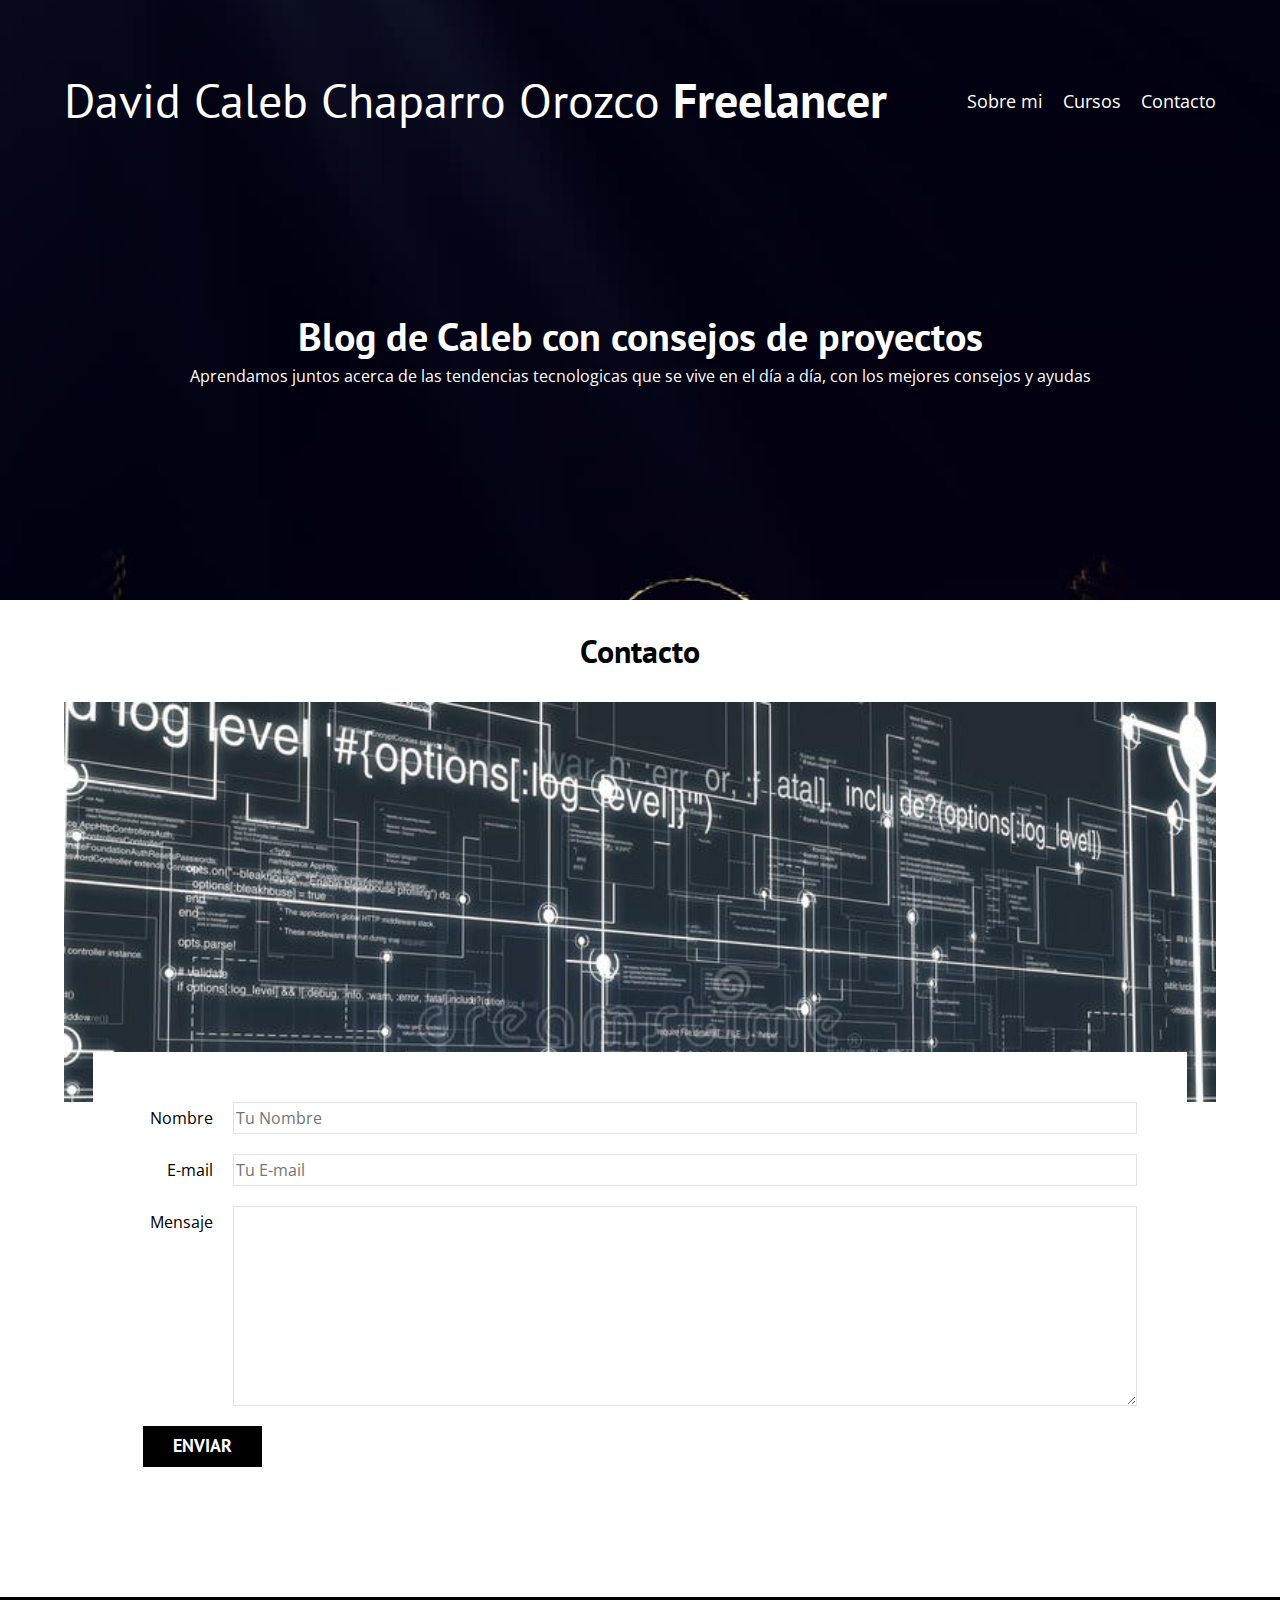
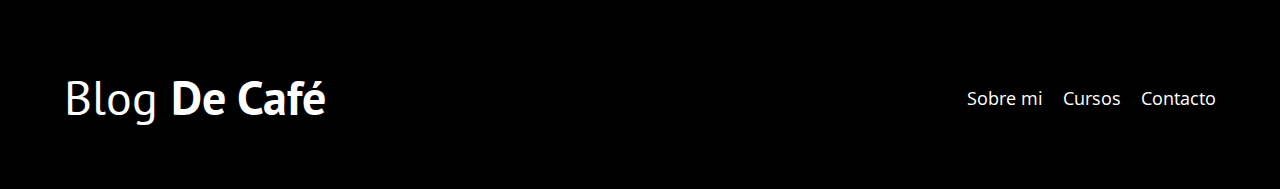
<file: contacto.html>
<!DOCTYPE html>
<html lang="en">
<head>
    <meta charset="UTF-8">
    <meta name="viewport" content="width=device-width, initial-scale=1.0">
    <title>BlogdeCafé</title>
    <link rel="stylesheet" href="css/normalize.css">
    <link rel="preconnect" href="https://fonts.gstatic.com">
    <link href="https://fonts.googleapis.com/css2?family=Open+Sans&family=PT+Sans:wght@400;700&display=swap" rel="stylesheet">
    <link rel="stylesheet" href="css/styles.css">
</head>
<body>
    
    <header class="header">


        <div class="contenedor">
            <div class="barra">
                <a href="index.html" class="logo no-margin centrar-texto">
                    <h1 class="logo__nombre"> David Caleb Chaparro Orozco <span class="logo__bold">Freelancer</span></h1>
                </a>

                <nav class="navegacion">
                    <a href="sobremi.html" class="navegacion__enlace">Sobre mi</a>
                    <a href="cursos.html" class="navegacion__enlace">Cursos</a>
                    <a href="contacto.html" class="navegacion__enlace">Contacto</a>
                </nav>
            </div>
        </div>
        <div class="header__texto">
            <h2 class="no-margin">Blog de Caleb con consejos de proyectos</h2>
            <p class="no-margin">Aprendamos juntos acerca de las tendencias tecnologicas que se vive en el día a día, con los mejores consejos y ayudas</p>
        </div>
    </header>


    <main class="contenedor">
        <h3 class="centrar-texto">Contacto</h3>
        
        <div class="contacto-bg"></div>
            <form class="formulario">
                <div class="campo">
                    <label class="campo__label" for="nombre">Nombre</label>
                    <input class="campo__field" type="text" placeholder="Tu Nombre" id="nombre">
                </div>
                <div class="campo">
                    <label class="campo__label" for="email">E-mail</label>
                    <input class="campo__field" type="email" placeholder="Tu E-mail" id="email">
                </div>
                <div class="campo">
                    <label class="campo__label" for="mensaje">Mensaje</label>
                    <textarea class="campo__field campo__field--textarea" id="mensaje"></textarea>
                </div>

                <div class="campo">
                    <input type="submit" value="Enviar" class="boton boton--primario">
                </div>
            </form>

    </main>

    <footer class="footer">
        <div class="contenedor">
            <div class="barra">
                <a href="index.html" class="logo no-margin centrar-texto">
                    <h1 class="logo__nombre">Blog <span class="logo__bold">De Café</span> </h1>
                </a>

                <nav class="navegacion">
                    <a href="sobremi.html" class="navegacion__enlace">Sobre mi</a>
                    <a href="cursos.html" class="navegacion__enlace">Cursos</a>
                    <a href="contacto.html" class="navegacion__enlace">Contacto</a>
                </nav>
            </div>
        </div>
    </footer>

</body>
</html>
</file>
<file: css/styles.css>
:root {
  --fuenteHeading: "PT Sans", sans-serif;
  --fuenteParrafos: "Open Sans", sans-serif;

  --primario: #784d3c;
  --gris: #e1e1e1;
  --blanco: #ffffff;
  --negro: #000000;
  --color-texto: #2e5fff;
  --logotipo: #1a1a1a;
  --profesion: #f2f2f2;
}

html {
  box-sizing: border-box;
  font-size: 62.5%; /* 1 rem = 10px */
}

/** Scroll Snap **/
.servicios,
.navegacion,
.navegacion-principal,
.formulario,
.contenedor {
  scroll-snap-align: center;
  scroll-snap-stop: always;
}

*,
*::before,
*::after {
  box-sizing: inherit;
}

body {
  font-family: var(--fuenteParrafos);
  font-size: 1.6rem;
  line-height: 2;
}

.sombra {
  -webkit-box-shadow: 10px 5px 15px 0px rgba(112, 112, 112, 0.54);
  -moz-box-shadow: 10px 5px 15px 0px rgba(112, 112, 112, 0.54);
  box-shadow: 10px 5px 15px 0px rgba(112, 112, 112, 0.54);
  background-color: var(--blanco);
  padding: 2rem;
  border-radius: 1rem;
}

/** Globales **/
.contenedor {
  max-width: 120rem;
  width: 90%;
  margin: 0 auto;
}

a {
  text-decoration: none;
}

h1,
h2,
h3,
h4 {
  font-family: var(--fuenteHeading);
  line-height: 1.2;
}

h1 {
  font-size: 4.8rem;
}

h2 {
  font-size: 4rem;
}

h3 {
  font-size: 3.2rem;
}

h4 {
  font-size: 2.8rem;
}

img {
  max-width: 100%;
}

/* Titulos */
.titulo span {
  font-size: 3rem;
}

/** Utilidades **/
.no-margin {
  margin: 0;
}

.no-padding {
  padding: 0;
}

.centrar-texto {
  text-align: center;
}

/* Foto */
.foto {
  background-image: url(../img/FotoDoc.jpg);
  background-repeat: no-repeat;
  background-size: cover;
  position: relative;
  max-width: 100%;
  width: 220px;
  height: auto;
  right: 0;
  left: auto;
  display: block;
}

/* Hero */
.hero {
  background-image: url(../img/hero.jpg);
  height: 450px;
  background-repeat: no-repeat;
  background-size: cover;
  position: relative;
  margin-bottom: 2rem;
}

.contenido-hero {
  position: absolute;
  background-color: rgba(0, 0, 0, 0.7); /** Anterior **/
  background-color: rgb(0, 0, 0 /70%);
  width: 100%;
  height: 100%;

  display: flex; /* Alinear tanto vertical y horizontal sencilla */
  flex-direction: column;
  align-items: center;
  justify-content: center;
}

/** Header **/
.webp .header {
  background-image: url(../img/banner.webp);
}

.no-webp .header {
  background-image: url(../img/banner.jpg);
}

.header {
  /* OJO NO FUNCIONA CORRECTAMENTE */
  background-image: url(../img/banner2.jpg);
  height: 60rem;
  background-size: cover;
  background-repeat: no-repeat;
  background-position: center center;
}

.header__texto {
  text-align: center;
  color: var(--blanco);
  margin-top: 5rem;
}

@media (min-width: 768px) {
  .header__texto {
    margin-top: 15rem;
  }
}

.barra {
  padding-top: 4rem;
}

@media (min-width: 768px) {
  .barra {
    display: flex;
    justify-content: space-between;
    align-items: center;
  }
}

.logo {
  color: var(--blanco);
}

.logo__nombre {
  font-weight: 400;
}

.logo__bold {
  font-weight: 700;
}

@media (min-width: 768px) {
  .navegacion {
    display: flex;
    gap: 2rem;
  }
}

.navegacion__enlace {
  display: block;
  text-align: center;
  font-size: 1.8rem;
  color: var(--blanco);
}

@media (min-width: 768px) {
  .contenido-principal,
  .bar {
    display: grid;
    grid-template-columns: 2fr 1fr;
    column-gap: 4rem;
  }
}

.entrada {
  border-bottom: 1px solid var(--gris);
  margin-bottom: 2rem;
}
.entrada:last-of-type {
  border: none;
  margin-bottom: 0;
}

.boton {
  display: block;
  font-family: var(--fuenteHeading);
  color: var(--blanco);
  text-align: center;
  padding: 1rem 3rem;
  font-size: 1.8rem;
  text-transform: uppercase;
  font-weight: 700;
  margin-bottom: 2rem;
  border: none;
}

@media (min-width: 768px) {
  .boton {
    display: inline-block;
  }
}

.boton:hover {
  cursor: pointer;
}

.boton--primario {
  background-color: var(--negro);
}

.boton--secundario {
  background-color: var(--primario);
}

.cursos {
  list-style: none;
}

.widget-curso {
  border-bottom: 1px solid var(--gris);
  margin-bottom: 2rem;
}

.widget-curso:last-of-type {
  border: none;
  margin-bottom: 0;
}

.widget-curso__label,
.curso__label {
  font-family: var(--fuenteHeading);
  font-weight: bold;
}

.widget-curso__info,
.curso__info {
  font-weight: normal;
}

.widget-curso__label,
.widget-curso__info,
.curso__label,
.curso__info {
  font-size: 2rem;
}

.footer {
  background-color: var(--negro);
  padding-bottom: 3rem;
  margin-top: 4rem;
}

/** Sobre Nosotros **/
@media (min-width: 768px) {
  .sobre-nosotros {
    display: grid;
    grid-template-columns: repeat(2, 1fr);
    column-gap: 2rem;
  }
}

/** Cursos **/

.curso {
  padding: 3rem;
  border-bottom: 1px solid var(--gris);
}

@media (min-width: 768px) {
  .curso {
    display: grid;
    grid-template-columns: 1fr 2fr;
    column-gap: 2rem;
  }
}

.curso:last-of-type {
  border: none;
}

/** Contacto **/
.contacto-bg {
  background-image: url(../img/contacto.jpg);
  height: 40rem;
  background-size: cover;
  background-repeat: no-repeat;
}

/** Contacto **/
.formulario {
  background-color: var(--blanco);
  margin: -5rem auto 0 auto;
  width: 95%;
  padding: 5rem;
}

.campo {
  display: flex;
  margin-bottom: 2rem;
}

.campo__label {
  flex: 0 0 9rem;
  text-align: right;
  padding-right: 2rem;
}

.campo__field {
  flex: 1;
  border: 1px solid var(--gris);
}

.campo__field--textarea {
  height: 20rem;
}

.fondo {
  background: #434e5e;
  color: rgba(255, 255, 255, 0.9);
  height: 220px;
}

/* Columnas Iguales */

@media (min-width: 768px) {
  .dos-columnas {
    display: grid;
    grid-template-columns: 50% 50%;
    column-gap: 2rem;
  }
}

/** SKILLS **/
.termometro {
  width: 90%;
  background-color: white;
  border-radius: 3rem;
  padding: 0.3rem;
  margin: 0.5rem;
}

.termometro,
.p {
  margin: 0;
  padding: 0;
  font-size: 1.5rem;
  color: var(--blanco);
}

.indicador {
  background-color: #069;
  border-radius: 1.5rem;
  padding: 0.1rem;
  margin: 0.5rem;
  width: calc(var(--width, 0) * 1%);
  height: 5rem;
}
/* Texto Animado */
.textoAnimado {
  font-family: "Bebas Neue", cursive;
  align-items: center;
  justify-content: center;
  flex-direction: column;
  width: 90%;
  margin: auto;
  max-width: 800px;
  min-height: 100vh;
  background-size: cover;
}

.logotipo .subtitulo {
  text-align: center;
  color: var(--profesion);
  background: var(--logotipo);
  padding: 12px 20px;
  transition: 0.5s ease all;
  font-size: 36px;
  font-family: "Noto Sans", sans-serif;
  text-transform: uppercase;
  letter-spacing: 2px;
}

.logotipo:hover .subtitulo {
  background: var(--color-texto);
}

@media screen and (max-width: 600px) {
  .texto-animado > div span {
    font-size: 50px;
    line-height: 50px;
  }
  
  .logotipo .subtitulo {
    font-size: 20px;
  }
}

/* Centrar imagen */
.centrado{
  margin-left: auto;
  margin-right: auto;
  vertical-align: middle;
}
</file>
